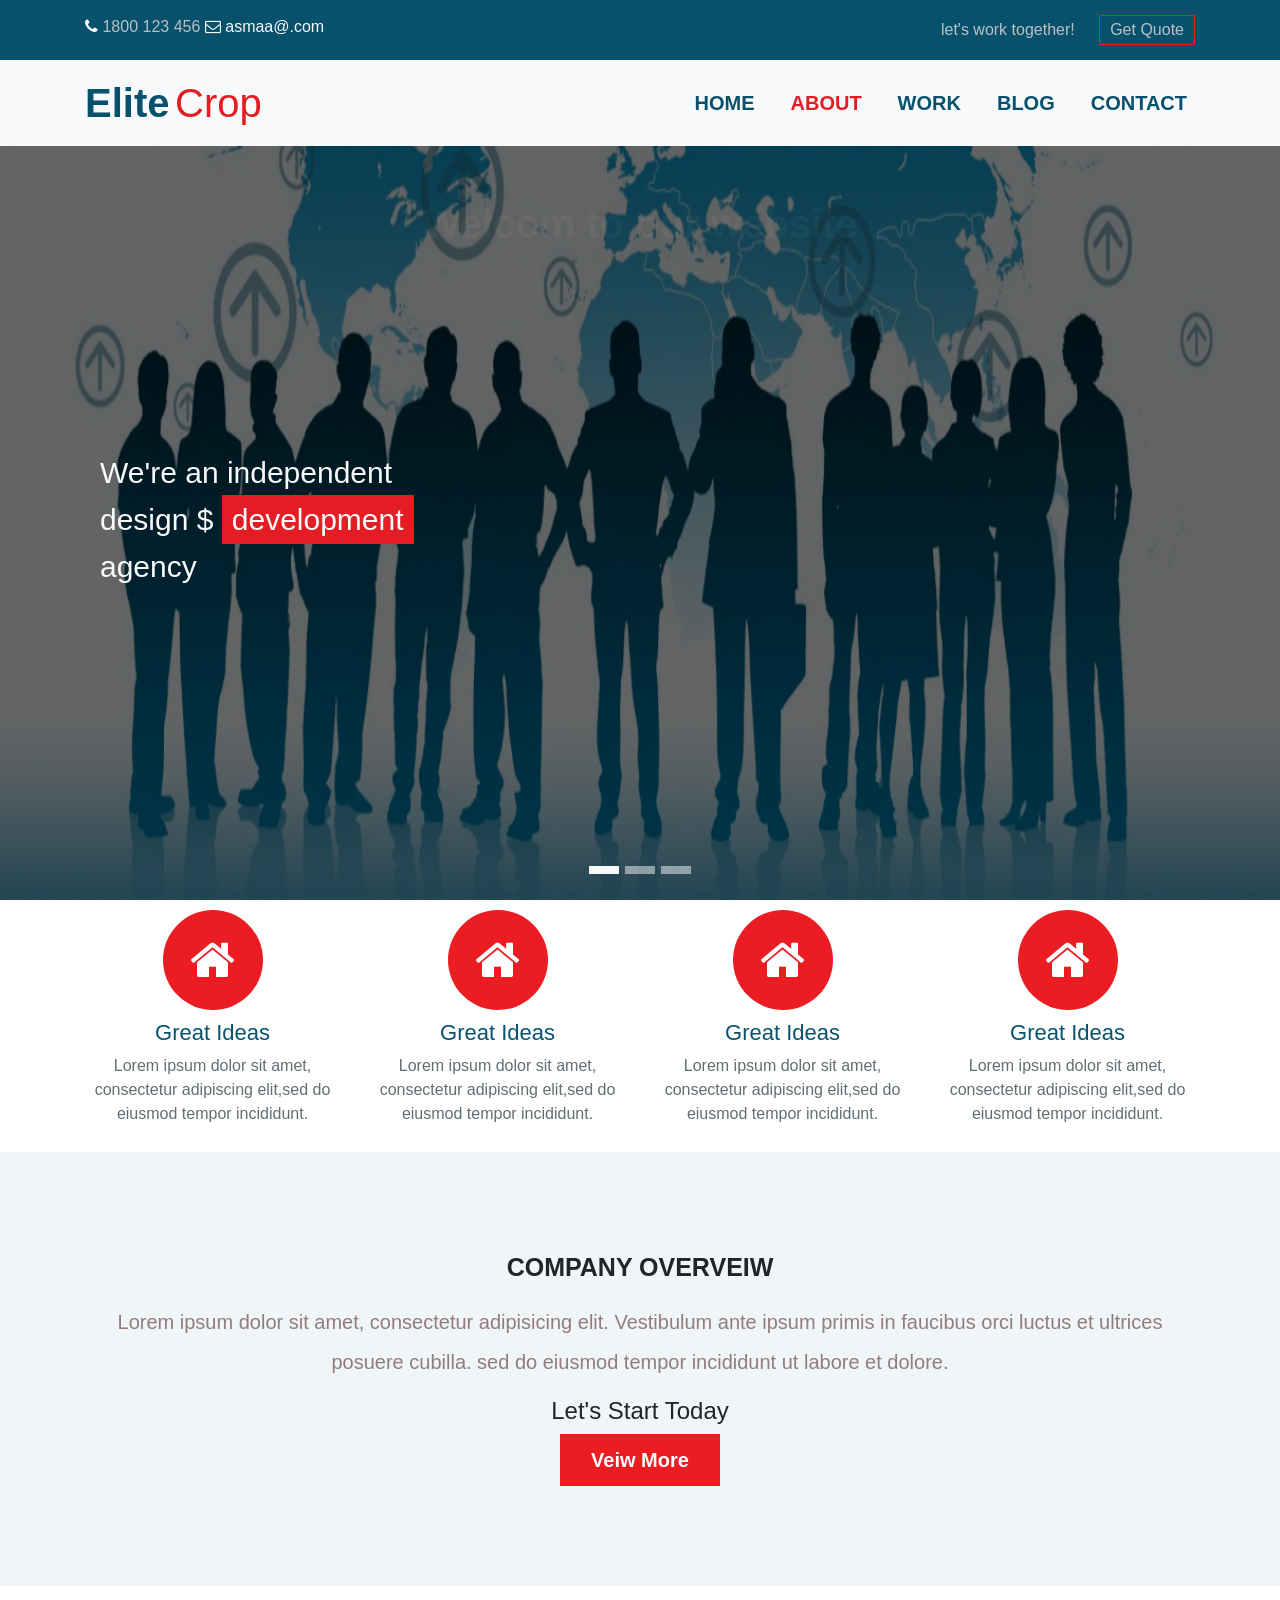
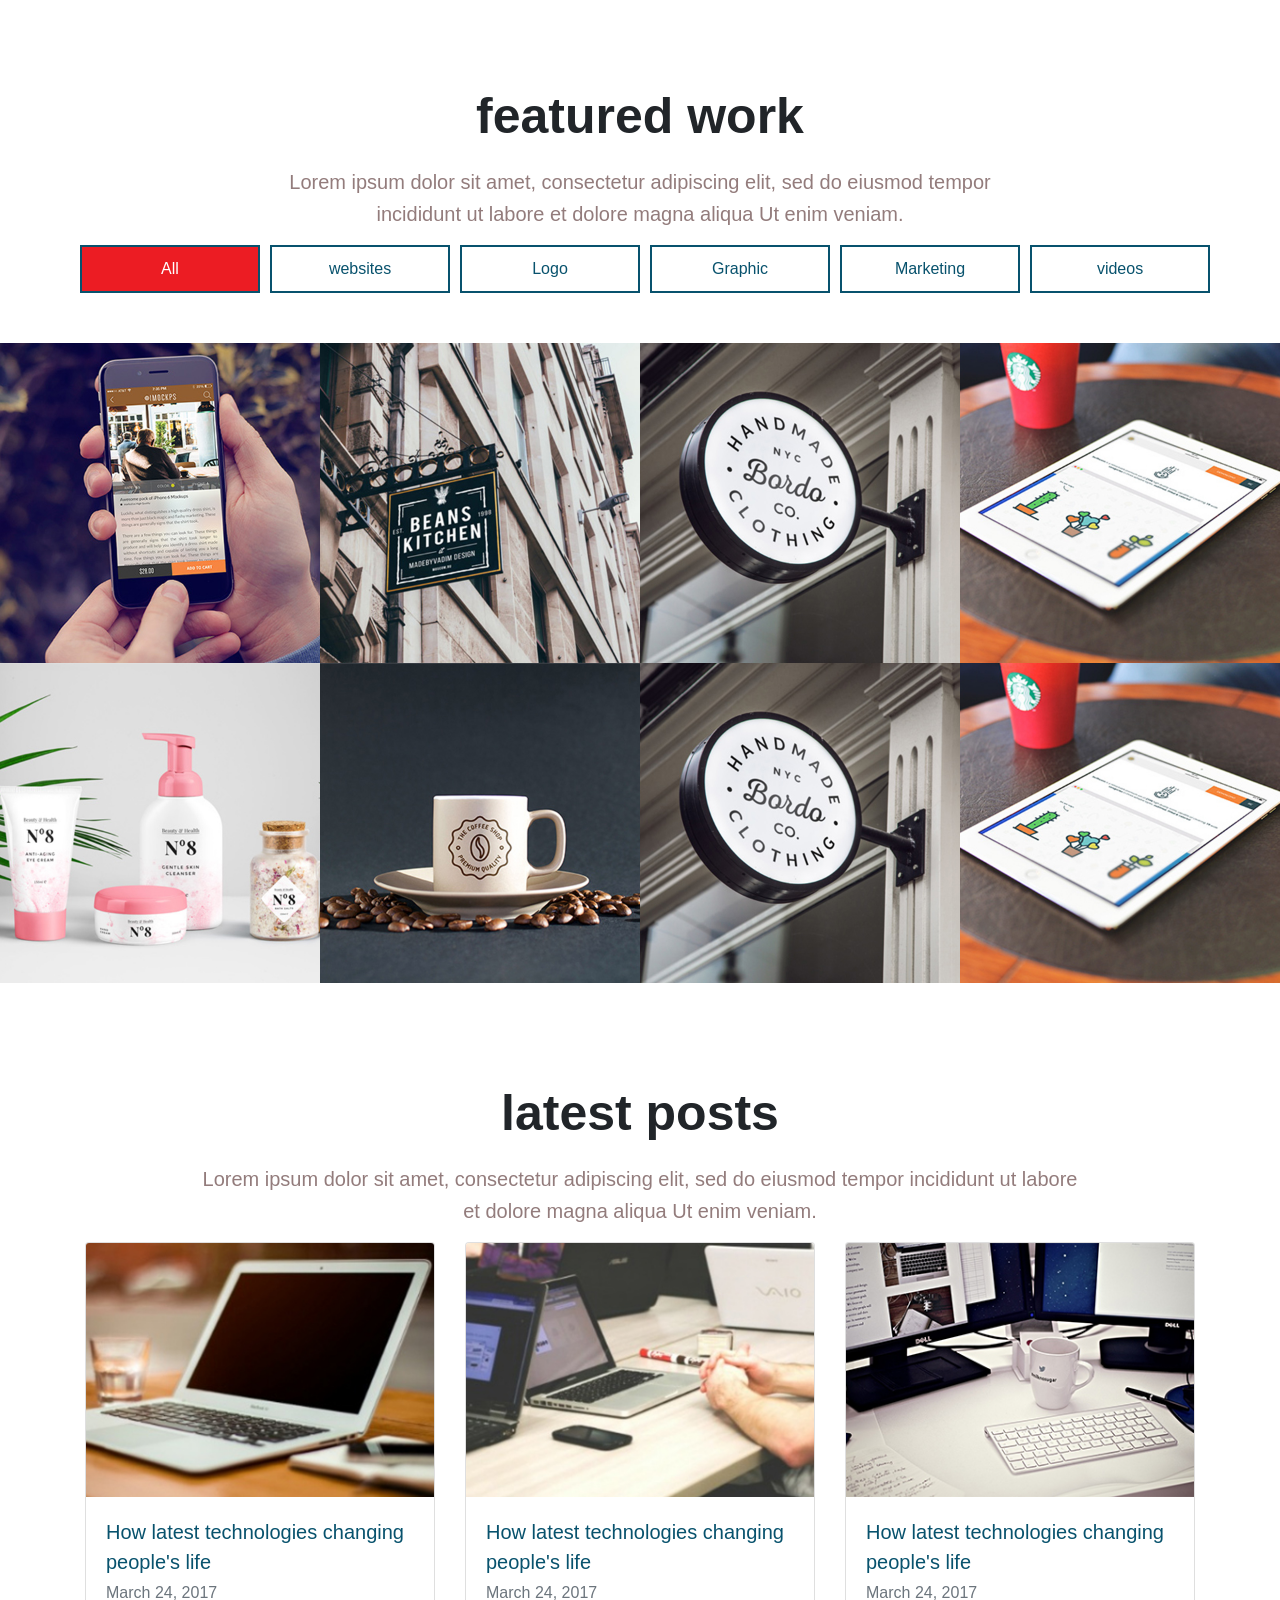
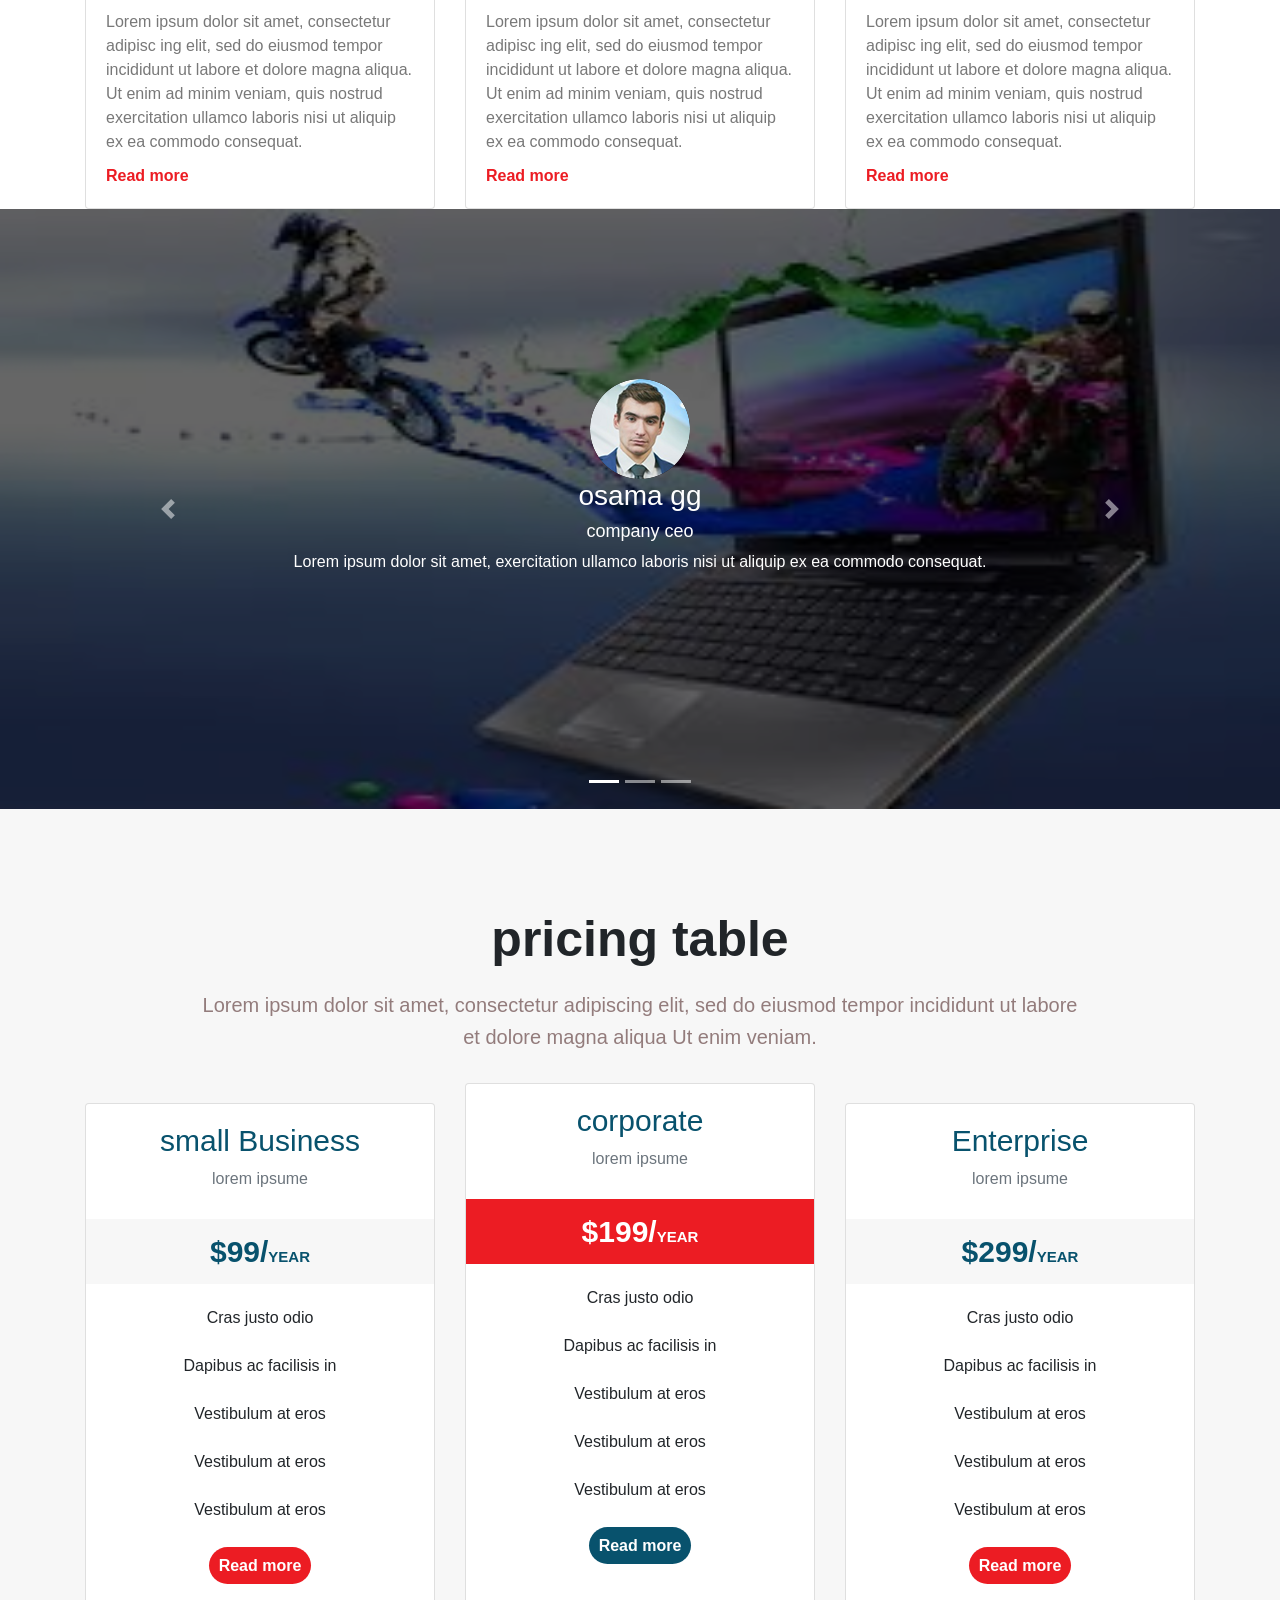
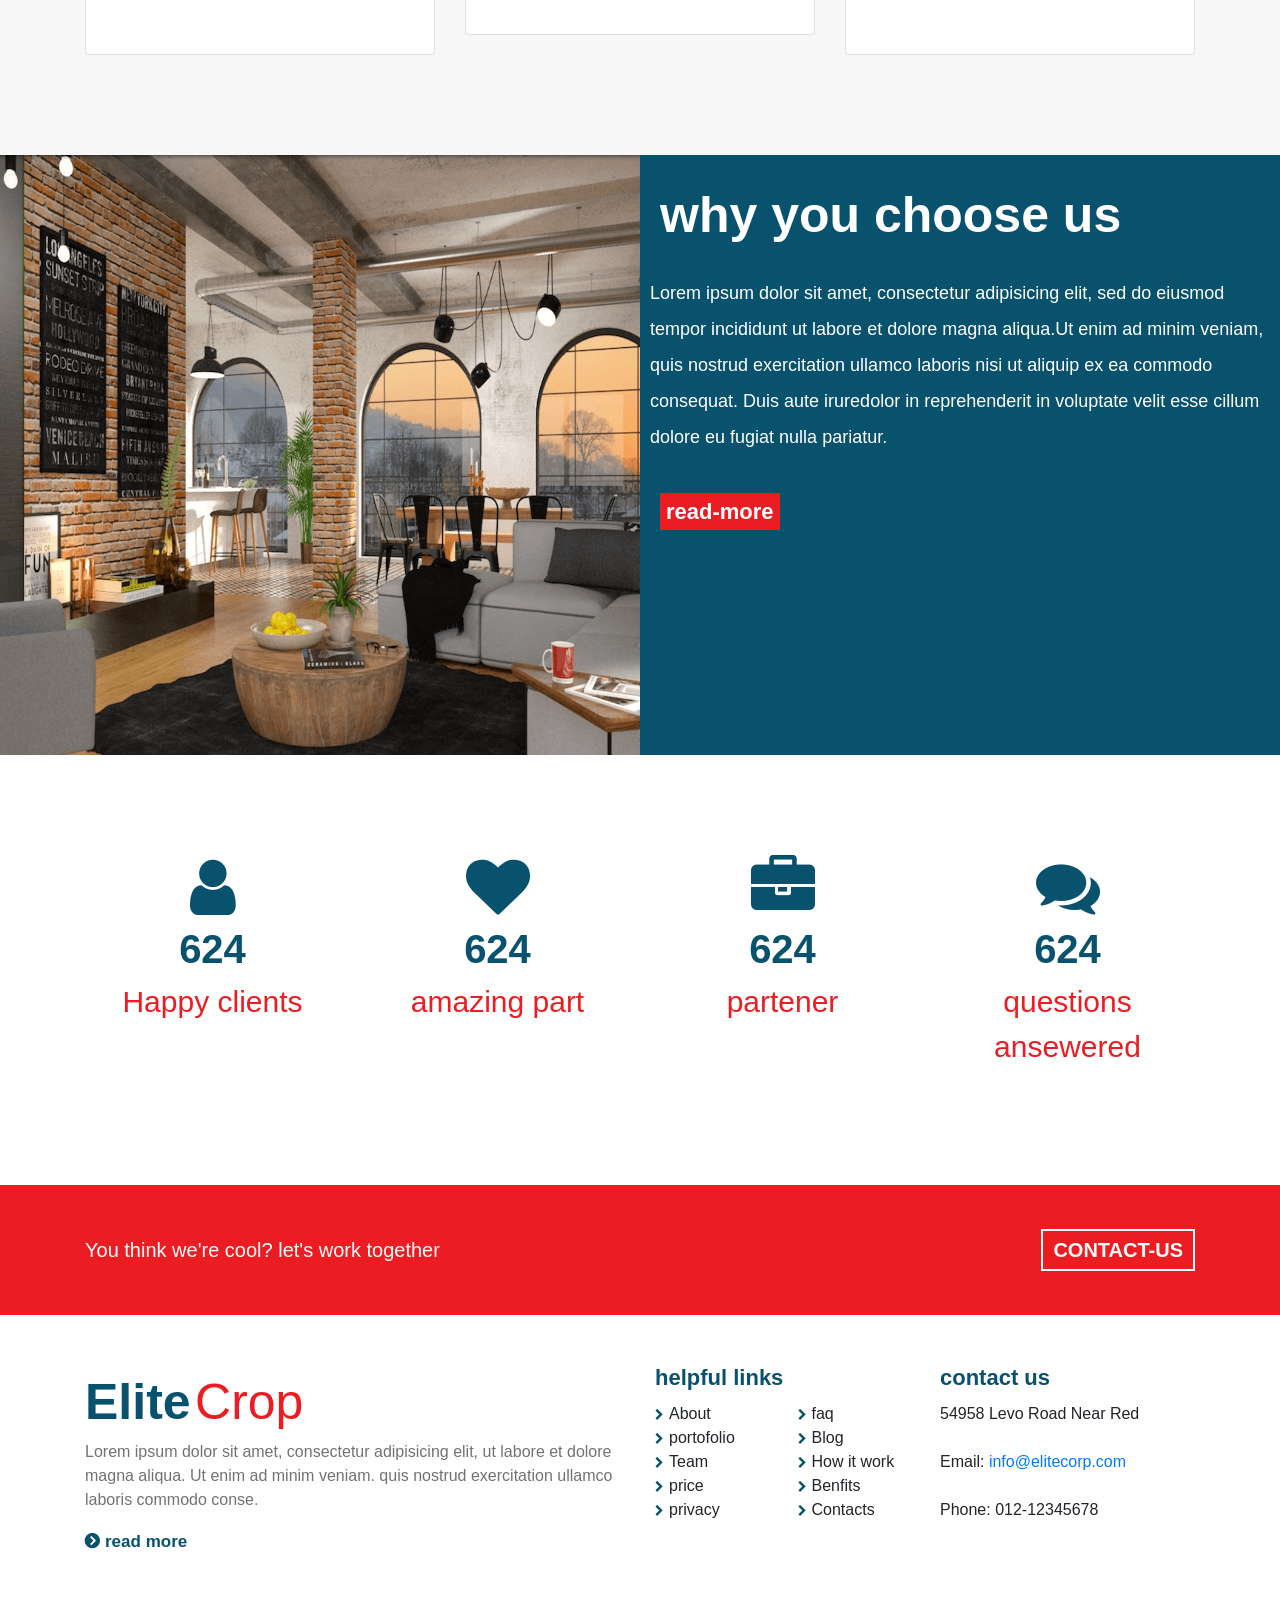
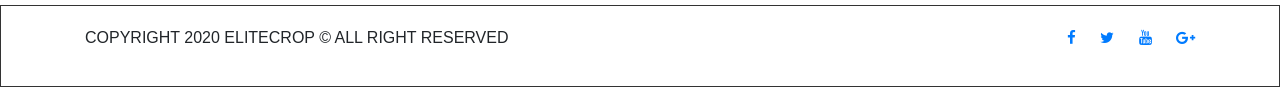
<file: index.html>
<!DOCTYPE html>
    <html lang="en">
        <head>
            <meta charset="UTF-8">
            
    <meta name="viewport" content="width=device-width, initial-scale=1, shrink-to-fit=no">
            <title>css3</title>
            <link rel="stylesheet" href="css/bootstrap.min.css">
             <link rel="stylesheet" href="https://stackpath.bootstrapcdn.com/font-awesome/4.7.0/css/font-awesome.min.css">
            <link rel="stylesheet"  href="css/animate.css">
            <link rel="stylesheet" href="css/style.css">
            
        </head>
        
        <body>
<!-- start upper bar-->


<div class="upper-bar">
 <div class="container">
  <div class="row">
   <div class="info col-sm text-center text-sm-left">
   <i class="fa fa-phone"></i> <span>1800 123 456</span>  <i class="fa fa-envelope-o"></i> asmaa@.com 
    
   </div>
    <div class="info col-sm text-center text-sm-right">
   <span> let's work together!</span> <span class="get-quote">Get Quote</span> 
    
   </div>
  </div>
 </div>
</div>
<!-- end upper bar-->

<!-- start navbar-->
<nav class="navbar navbar-expand-lg navbar-light ">
 <div class="container">
  <a class="navbar-brand" href="#">
   
   <span> Elite</span> <span> Crop</span>
   
  
  </a>
  
  <span></span>
  <button class="navbar-toggler" type="button" data-toggle="collapse" data-target="#main-nav" aria-controls="navbarSupportedContent" aria-expanded="false" aria-label="Toggle navigation">
    <span class="navbar-toggler-icon"></span>
  </button>

  <div class="collapse navbar-collapse" id="main-nav">
    <ul class="navbar-nav ml-auto">
      <li class="nav-item ">
        <a class="nav-link" href="#">Home </a>
      </li>
      <li class="nav-item">
        <a class="nav-link active" href="#">About <span class="sr-only">(current)</span></a>
      </li>
       <li class="nav-item">
        <a class="nav-link" href="#">work</a>
      </li>
   
    <li class="nav-item">
        <a class="nav-link" href="#">Blog</a>
      </li>
    <li class="nav-item">
        <a class="nav-link" href="#">contact</a>
      </li>
   
   
     
    </ul>
   
  </div>
  </div>
</nav>
<!-- end navbar-->
<!--start slider-->
<div class="slider style="height:750px">
<div id="main-slider" class="carousel slide" data-ride="carousel">
  <ol class="carousel-indicators">
    <li data-target="#main-slider" data-slide-to="0" class="active"></li>
    <li data-target="#main-slider" data-slide-to="1"></li>
    <li data-target="#main-slider" data-slide-to="2"></li>
  </ol>
  <div class="carousel-inner">
  
    <h1> We're an independent<br> design $ <span>development</span> <br> agency</h1>
   <div class="overlay">
   </div>
    <div class="carousel-item carousel-one active">
    
    </div>
    <div class="carousel-item carousel-two">
      
    </div>
    <div class="carousel-item carousel-three">
     
    </div>
  </div>

</div>
</div>

<!--end slider-->
<!-- start feature-->
<div class="features text-center">
 <div class="container">
  <div class="row">
   <div class="wow  animate__backInLeft  col-sm-6 col-lg-3 "data-wow-duration='2s'>
    <i class="fa fa-home fa-3x rounded-circle"> </i>
    <h3>Great Ideas</h3>
    <p>Lorem ipsum dolor sit amet, consectetur adipiscing elit,sed do eiusmod tempor incididunt.</p>
   </div>
    <div class="wow animate__backInDown col-sm-6 col-lg-3" data-wow-duration='2s'>
    <i class="fa fa-home fa-3x rounded-circle"> </i>
    <h3>Great Ideas</h3>
    <p>Lorem ipsum dolor sit amet, consectetur adipiscing elit,sed do eiusmod tempor incididunt.</p>
   </div>
     <div  class="wow animate__backInUp col-sm-6 col-lg-3" data-wow-duration='2s'>
    <i class="fa fa-home fa-3x rounded-circle"> </i>
    <h3>Great Ideas</h3>
    <p>Lorem ipsum dolor sit amet, consectetur adipiscing elit,sed do eiusmod tempor incididunt.</p>
   </div>
      <div class="wow animate__backInRight col-sm-6 col-lg-3" data-wow-duration='2s'>
    <i class="fa fa-home fa-3x rounded-circle"> </i>
    <h3>Great Ideas</h3>
    <p>Lorem ipsum dolor sit amet, consectetur adipiscing elit,sed do eiusmod tempor incididunt.</p>
   </div>
   
  </div>
 </div>
</div>



<!-- end feature-->
<!-- start over veiw -->
<div class="overveiw text-center">
 <div class="container">
  <h2  class="h1 wow animate__bounceInUp" data-wow-duration="2s">Company Overveiw</h2>
  <p class="wow animate__bounceInLeft"data-wow-duration="2s">Lorem ipsum dolor sit amet, consectetur adipisicing elit. Vestibulum ante ipsum primis in faucibus orci luctus et ultrices posuere cubilla. sed do eiusmod tempor incididunt ut labore et dolore.</p>
 <h4  class="wow animate__bounceInRight"data-wow-duration="2s"> Let's Start Today</h4>
 <button class="wow animate__bounceInDown" data-wow-duration="2s">Veiw More</button>
 </div>
</div>




<!--end over veiw-->
        
  <!--start featured work-->
  
  <div class="featured-work">
   
   <div class="container text-center">
    <h2>featured work</h2>
   
    <p>Lorem ipsum dolor sit amet, consectetur adipiscing elit, sed do eiusmod tempor incididunt ut labore et dolore magna aliqua Ut enim veniam.</p>
   <ul class="list-unstyled row ">
    <li data-class="all"class="active col-md">All</li>
    <li data-class=".websites" class="col-md">websites</li>
    <li data-class=".logo"class="col-md">Logo</li>
    <li data-class=".Graphic" class="col-md">Graphic </li>
    <li data-class=".marketing"class="col-md">Marketing</li>
    <li data-class=".videos"class="col-md">videos</li>
    
   </ul>
   </div>
   <div class="shuffle-imges">
    
    
   <div class="row">
    <div class="col-sm">
     <img src="image/featured_work-7.jpg " class="websites">
    </div>
    
    <div class="col-sm">
     <img class="logo" src="image/featured_work-8.jpg">
    </div>
     
    <div class="col-sm">
     <img src="image/featured_work-6.jpg"class="logo">
    </div>
    <div class="col-sm">
     <img src="image/featured_work-5.jpg"class="websites">
    </div>
   </div>
   <div class="row ">
     <div class="col-sm">
     <img src="image/featured_work-1.jpg "class="Graphic">
    </div>
    
    <div class="col-sm">
     <img src="image/featured_work-4.jpg"class="videos">
    </div>
     
    <div class="col-sm">
     <img src="image/featured_work-6.jpg"class="websites">
    </div>
    <div class="col-sm">
     <img src="image/featured_work-5.jpg"class="marketing">
    </div>
    
   </div>
   </div>
         
      
   
   
   
   
  </div>
  
  
  
  
  <!--end featured work-->
     <!--start latest posts-->
     <div class="latest-post ">
       <h2 class="text-center">latest posts</h2>
   
    <p class="text-center section-description">Lorem ipsum dolor sit amet, consectetur adipiscing elit, sed do eiusmod tempor incididunt ut labore et dolore magna aliqua Ut enim veniam.</p>
      <div class="container">
       <div class="row">
<!--start grid system-->
<div class="col-lg-4 col-md-6">
     <div class="card" >
  <img src="image/latest_post-1.jpg" class="card-img-top" alt="...">
  <div class="card-body">
    <h4 class="card-title"> How latest technologies changing people's life</h4>
    <h6 class="card-subtitle mb-2 text-muted">March 24, 2017</h6>
    <p class="card-text">Lorem ipsum dolor sit amet, consectetur adipisc ing elit, sed do eiusmod tempor incididunt ut labore et dolore magna aliqua. Ut enim ad minim veniam, quis nostrud exercitation ullamco laboris nisi ut aliquip ex ea commodo consequat.</p>
   <a href="#" class="card-link">Read more</a>
  </div>
  </div>
     </div>
  <!--end grid system-->
  <!--start grid system-->
<div class="col-lg-4 col-md-6">
     <div class="card" >
  <img src="image/latest_post-2.jpg" class="card-img-top" alt="...">
  <div class="card-body">
    <h4 class="card-title"> How latest technologies changing people's life</h4>
    <h6 class="card-subtitle mb-2 text-muted">March 24, 2017</h6>
    <p class="card-text">Lorem ipsum dolor sit amet, consectetur adipisc ing elit, sed do eiusmod tempor incididunt ut labore et dolore magna aliqua. Ut enim ad minim veniam, quis nostrud exercitation ullamco laboris nisi ut aliquip ex ea commodo consequat.</p>
   <a href="#" class="card-link">Read more</a>
  </div>
  </div>
</div>
  <!--end grid system-->
  <!--start grid system-->
<div class="col-lg-4 col-md-6">
     <div class="card" >
  <img src="image/latest_post-3.jpg" class="card-img-top" alt="...">
  <div class="card-body">
    <h4 class="card-title"> How latest technologies changing people's life</h4>
    <h6 class="card-subtitle mb-2 text-muted">March 24, 2017</h6>
    <p class="card-text">Lorem ipsum dolor sit amet, consectetur adipisc ing elit, sed do eiusmod tempor incididunt ut labore et dolore magna aliqua. Ut enim ad minim veniam, quis nostrud exercitation ullamco laboris nisi ut aliquip ex ea commodo consequat.</p>
   <a href="#" class="card-link">Read more</a>
  </div>
  </div>
  <!--end grid system-->
  </div>
</div>
      
     </div>
     
    
     
     
     <!-- end latest posts-->
     
     <!-- start testimontial-->    
        <div class="testimontial">
         <div class="overlay">
          
         </div>
         <div class="container">
       <div id="testimontial" class="carousel slide" data-ride="carousel">
  <ol class="carousel-indicators">
    <li data-target="#testimontial" data-slide-to="0" class="active"></li>
    <li data-target="#testimontial" data-slide-to="1"></li>
    <li data-target="#testimontial" data-slide-to="2"></li>
  </ol>
  <div class="carousel-inner">
    <div class="carousel-item active">
      
      <div class="carousel-caption d-none d-block">
         <img src="image/testi-thumb.png" alt="..."  style="width:100px; height: 100px">
        <h3>osama gg</h3>
        <span>company ceo</span>
        <p>Lorem ipsum dolor sit amet, exercitation ullamco laboris nisi ut aliquip ex ea commodo consequat.</p>
      </div>
    </div>
    <div class="carousel-item">
        
      <div class="carousel-caption d-none d-block">
        <img src="image/staff-1.jpg" class="rounded-circle" alt="..." style="width:100px; height:100px">
        <h3>mohamed gg</h3>
         <span>company ceo</span>
        <p>Lorem ipsum dolor sit amet, llamco laboris nisi ut aliquip ex ea commodo consequat.</p>
      </div>
    </div>
    <div class="carousel-item">
      
      <div class="carousel-caption d-none d-block">
        <img src="image/three.jpg" class="rounded-circle" alt="..."style="width:100px; height: 100px">
        <h3>ahmed gg</h3>
         <span>company ceo</span>
        
        <p>Lorem ipsum dolor sit amet,exercitation ullamco laboris nisi ut aliquip ex ea commodo consequat.</p>
      </div>
    
  </div>
  <a class="carousel-control-prev" href="#testimontial" role="button" data-slide="prev">
    <span class="carousel-control-prev-icon" aria-hidden="true"></span>
    <span class="sr-only">Previous</span>
  </a>
  <a class="carousel-control-next" href="#testimontial" role="button" data-slide="next">
    <span class="carousel-control-next-icon" aria-hidden="true"></span>
    <span class="sr-only">Next</span>
  </a>
</div>
         </div>
        </div>
        </div>
        
        
             <!-- end testimontial-->    
<!-- start price table-->
  <div class="pricing-table text-center ">
       <h2 >pricing table</h2>
   
    <p class=" section-description">Lorem ipsum dolor sit amet, consectetur adipiscing elit, sed do eiusmod tempor incididunt ut labore et dolore magna aliqua Ut enim veniam.</p>
      <div class="container">
       <div class="row">
<!--start grid system-->
<div class="col-lg-4 col-md-6">
     <div class="card" >
 
  <div class="card-body">
    <h4 class="card-title"> small Business</h4>
    <h6 class="card-subtitle mb-2 text-muted">lorem ipsume</h6>
    <p class="card-text">$99/<span>year</span></p>
      <ul class="list-group list-group-flush">
    <li class="list-group-item">Cras justo odio</li>
    <li class="list-group-item">Dapibus ac facilisis in</li>
    <li class="list-group-item">Vestibulum at eros</li>
     <li class="list-group-item">Vestibulum at eros</li>
      <li class="list-group-item">Vestibulum at eros</li>
       
  </ul>
   
   <a href="#" class="card-link">Read more</a>
  </div>
  </div>
     </div>
  <!--end grid system-->
  <!--start grid system-->
<div class="col-lg-4 col-md-6">
     <div class="card corporate" >
      <div class="card-body">
           <h4 class="card-title">corporate</h4>
   <h6 class="card-subtitle mb-2 text-muted">lorem ipsume</h6>
   <p class="card-text">$199/<span>year</span></p>
     <ul class="list-group list-group-flush">
    <li class="list-group-item">Cras justo odio</li>
    <li class="list-group-item">Dapibus ac facilisis in</li>
    <li class="list-group-item">Vestibulum at eros</li>
     <li class="list-group-item">Vestibulum at eros</li>
      <li class="list-group-item">Vestibulum at eros</li>
     
  </ul>
 
   <a href="#" class="card-link">Read more</a>
  </div>
  </div>
</div>
  <!--end grid system-->
  <!--start grid system-->
<div class="col-lg-4 col-md-6">
     <div class="card" >
 
  <div class="card-body">
    <h4 class="card-title"> Enterprise</h4>
    <h6 class="card-subtitle mb-2 text-muted">lorem ipsume</h6>
    <p class="card-text">$299/<span>year</span></p>
      <ul class="list-group list-group-flush">
    <li class="list-group-item">Cras justo odio</li>
    <li class="list-group-item">Dapibus ac facilisis in</li>
    <li class="list-group-item">Vestibulum at eros</li>
    
     <li class="list-group-item">Vestibulum at eros</li>
      <li class="list-group-item">Vestibulum at eros</li>
      
  </ul>
  
   <a href="#" class="card-link">Read more</a>
  </div>
  </div>
</div>
  <!--end grid system-->
  </div>
</div>
      
     </div> 


<!-- end price table-->
<div class= "choose-us">
 <div class="container-fluid">
  <div class="row">
   <div class="info col-lg-6">
    <img src="image/65.png" >
   </div>
   <div class="info col-lg-6">
<h2 class="h1">why you choose us</h2>
   <p>Lorem ipsum dolor sit amet, consectetur adipisicing elit, sed do eiusmod tempor incididunt ut labore et dolore magna aliqua.Ut enim ad minim veniam, quis nostrud exercitation ullamco laboris nisi ut aliquip ex ea commodo consequat. Duis aute iruredolor in reprehenderit in voluptate velit esse cillum dolore eu fugiat nulla pariatur. </p>
      
   <a href="#" class="read-more">read-more</a>
   
   </div>
  </div>
 </div>
</div>


<div class="stats text-center">
 <div class="container">
  <div class="row">
   <div class="col-sm-6 col-lg-3">
    <i class="fa fa-user fa-fw fa-4x"></i>
    <span class="number">624</span>
    <p> Happy clients</p>
    
   </div>
   <div class="col-sm-6 col-lg-3">
    <i class="fa fa-heart fa-fw fa-4x"></i>
    <span class="number">624</span>
    <p> amazing part</p>
    
   </div>
   <div class="col-sm-6 col-lg-3">
    <i class="fa fa-briefcase fa-fw fa-4x"></i>
    <span class="number">624</span>
    <p> partener</p>
    
   </div>
  <div class="col-sm-6 col-lg-3">
    <i class="fa fa-comments fa-fw fa-4x"></i>
    <span class="number">624</span>
    <p> questions ansewered</p>
    
   </div>
  </div>
 </div>
</div>
<div class="contact-us">
 <div class="container">
  <div class="row">
   <div class="col-md-8 text-center text-md-left">
    <p>You think we're cool? let's work together</p>
   </div>
   <div class="col-md-4 text-center text-md-right">
    <a href="#">contact-us</a>
   </div>
  </div>
 </div>
</div>

<div class="footer">
 <div class="container">
  <div class="row">
   <div class="col-md-6 col-sm-12">
    <div class="site-info">
     <span> Elite</span> <span> Crop</span>
    
     <p> Lorem ipsum dolor sit amet, consectetur adipisicing elit, ut labore et dolore magna aliqua. Ut enim ad minim veniam. quis nostrud exercitation ullamco laboris commodo conse.</p>
    <a href="#">read more</a>
    </div>
   </div>
    <div class="col-md-3 col-sm-6">
    <div class="helpful-links">
     <h2>helpful links</h2>
     <div class="row">
      <div class="col">
       <ul class="list-unstyled">
        <li>About</li>
          <li>portofolio</li>
           <li>Team</li>
            <li>price</li>
            <li>privacy</li>
               
       </ul>
      </div>
       <div class="col">
       <ul class="list-unstyled">
        <li>faq</li>
          <li>Blog</li>
           <li>How it work</li>
            <li>Benfits</li>
            <li>Contacts</li>
               
       </ul>
      </div>
     </div>
     
    </div>
   </div>
     <div class="col-md-3 col-sm-6">
    <div class="contact">
     
    <h2>contact us</h2>
    <ul class="list-unstyled">
     
<li>54958 Levo Road Near Red</li>
     <li>Email: <a href="mailto:info@elitecorp.com?subject="Contact>info@elitecorp.com</a></li>
     <li>Phone: 012-12345678</li>
    </ul>
     </div>
   </div>
  </div>
 </div>
</div>
<div class="copyright">
 <div class="container">
  <div class="row">
   <div class="col-sm-6 text-center text-sm-left text-uppercase">
    copyright 2020  EliteCrop &copy; all right reserved
  </div>
      <div class="col-sm-6 text-center  text-sm-right">
    <ul class="list-unstyled">
     <li>
      <a href="#"><i class="fa fa-facebook"></i></a>
     </li>
      <li>
      <a href="#"><i class="fa fa-twitter"></i></a>
     </li>
       <li>
      <a href="#"><i class="fa fa-youtube"></i></a>
     </li>
        <li>
      <a href="#"><i class="fa fa-google-plus"></i></a>
     </li>
    </ul>
  </div>
</div>
 </div>
</div>

        <section class="loading-overlay">
  <h1 class="woo wow animate__zoomIn"data-wow-duration="4s">Welcom to our website</h1>
  <div class="spinner">
    <div class="bounce1"></div>
    <div class="bounce2"></div>
    <div class="bounce3"></div>
  </div>
        
       </section> 
        
        
        
        
       
<script src="js/jquery-3.2.1.min.js"></script>
 <script src="https://cdn.jsdelivr.net/npm/popper.js@1.16.0/dist/umd/popper.min.js"></script>
   <script src="js/main.js"></script>
   <script src="js/bootstrap.min.js"></script>
                                    <script src="js/wow.min.js"></script>
                                                               <script>new WOW().init();</script>
   
          
          
        
          





        </body>
      
      
      
      
      
      
      
      
      
      
        
        
    </html>
</file>
<file: css/style.css>
/* first color:#08526d
 * second color:#ec1c23
 */
/*start upper-bar*/
 .upper-bar{
    
    background:#08526d;
    color: #FFF;
  
 }
 .upper-bar .info{
  margin: 15px 0;
 }
 .upper-bar span{
    color:#bfc6c9;
 }
 .upper-bar .get-quote{
    display: inline-block;
    border: 1px solid #ec1c23;
    padding: 2px 10px;
    margin-left: 20px;
 }
 
 
 @media(max-width:576px){
  
  .upper-bar .info:first-child{
   margin-bottom: 0;
  }
  .upper-bar .get-quote{
   border:none;
   margin-left:5px;
  }
 }
 /*end upper-bar*/
 /*start navbar*/
 .navbar-brand > span{
    
    font-size:40px;
 }
 
 
 
 .navbar-brand span:first-child{
    
    color:#08526d;
    font-weight: bold;
 }
 .navbar-brand span:last-child{
    
    color:#ec1c23;
 }
 .navbar-nav .nav-link{
    font-size: 20px;
    text-transform: uppercase;
    margin-left: 20px;
    
    
 }
 .navbar-light .navbar-nav .nav-link{
    color:#08526d;
 }
 .nav-link, .navbar-light .navbar-nav .nav-link.active{
    color:#ec1c23;
    font-weight: 600;
 }
 /*end nav*/
 
 
 
 /*start slider*/
 .slider{
    background-color: #DDD;
    
 }
 .slider .carousel-inner{
    display:flex;
    align-items: center;
    justify-content: flex-start;
    
    
 }
@media(max-width:768px){

 
}
 .slide .carousel-item{
    background-size: 100% 100%;
 }



 .slider .carousel-one {
    background-image: url('../image/gg.jpg');
   
 }
 
  .slider .carousel-two{
     background-image: url('../image/room2.jpeg');
    
 }
  .slider .carousel-three{
     background-image: url('../image/gallery-7.jpg');
     
 }
.slider .carousel-inner h1{
    position: absolute;
    color:#FFF;
    z-index: 3;
    font-size:30px;
    line-height: 1.5;
    max-width:900px;
    left: 100px;
    
    
 }
 .slider .carousel-inner h1 span{
    background-color: #ec1c23;
    color:#FFF;
    display: inline-block;
    padding: 2px 10px;
 }
 .slider .carousel-inner .overlay{
    position:absolute;
    top:0;
    left:0;
    width:100%;
    height:100%;
    
    background-color:rgba(0,0,0,.6);
    z-index: 2;
 }
 .slider .carousel-indicators li{
    height:8px;
    cursor: pointer;
 }
 
 /*end sliger*/
 
 
/* start features */


.features{
 padding:10px 0;
 
}
 .features i{
  background-color: #ec1c23;
  width:100px;
  height:100px;
  line-height: 100px;
 color:#FFF;
 margin-bottom:10px;
 }
 .features h3{
  color:#08526d;
  font-size:22px;
 }
  .features p{
  color:#626E72;
 
 }
 
 /* end features */
 
 
 /* start overveiw */
 .overveiw{
  
  padding:100px;
  background-color:#f0f5f7;
 }
 
 .overveiw h2{
  font-size: 25px!important;
  text-transform: uppercase;
  font-weight: bold;
  margin-bottom: 20px;
 }



  .overveiw p{
  width:100%;
  line-height: 2;
  font-size: 20px;
  margin: 0 auto 15px;
  color:#937C7C;
  
  }
  .overveiw .container{
   padding-left:0;
   padding-right:0;
  }
 
  @media (min-width: 576px)
 .overveiw h2{
 font-size:50px;
  
}}
 
 
  .overveiw h4{
  letter-spacing: 2px;
  font-weight: normal;
  color:#acacac;
  margin-bottom:40px;
  
 }
  .overveiw button{
   background:#ec1c23;
   
   color:#FFF;
   padding: 10px 30px;
   font-weight: bold;
   font-size: 20px;
   border:1px solid #ec1c23;
  
  
 }

 
 /* end overveiw*/

 /* start featured work */
.featured-work{
 
 padding:100px 0;
  
 }

 .featured-work h2{
 
  font-size: 50px;
 
  font-weight: bold;
  margin-bottom: 20px;
 
  
 }

 .featured-work p{
  width:70%;
  line-height: 1.6;
  font-size: 20px;
  margin: 0 auto 15px;
  color:#937C7C;
  
 }
 .featured-work ul li{
 color:#08526d;
 border:2px solid #08526d;
 padding:10px 20px;
 margin-left:10px;
 margin-bottom: 10px;
 -webkit-transition:all .5s ease-in-out;
  -moz-transition:all .5s ease-in-out;
   -o-transition:all .5s ease-in-out;
    transition:all .5s ease-in-out;
  
 }
 @media (max-width:576px){
   .featured-work ul li{
    margin-right: 10px;
   }
 }
  .featured-work ul li.active,
  .featured-work ul li:hover{
 color:#FFF;
 background:#ec1c23;
 border: 2px solid #08526d;
 
  
 }
  .featured-work ul {
   margin-bottom: 40px;
   
  }
  .featured-work ul li:hover{
   cursor: pointer;
  }
  .featured-work .shuffle-imges .row .col-sm{
  padding:0;
   
   
  }
  .featured-work .shuffle-imges .row{
   margin: 0;
  }
 
 .featured-work .row  img{
  width:100%;
 }
  
  .latest-post h2{
 
  font-size: 50px;
 
  font-weight: bold;
  margin-bottom: 20px;
 
  
 }
 .latest-post .section-description{
  width:70%;
  line-height: 1.6;
  font-size: 20px;
  margin: 0 auto 15px;
  color:#937C7C;
  
 }
 .latest-post .card .card-title{
  font-size:20px;
  line-height: 1.5;
  color:#08526d;
 }
 .latest-post .card .card-text{
  
  color:#787878;
  margin-bottom: 10px;
 }
 .latest-post .card .card-link{
  color:#ec1c23;
  font-weight: bold;
 }
 

 
  /* end featured work */
 
 
 
 
 
 /*start testimontial*/
 
 .testimontial .overlay{
    position:absolute;
    top:0;
    left:0;
    width:100%;
    height:100%;
    
    background-color:rgba(0,0,0,.6);
    z-index: 2;
 }
 /*end testimontial*/ 
 
   .testimontial {
    background-image: url('../image/computry2.jpg');
    -webkit-background-size: 100% 100%;
    -moz-background-size: 100% 100%;
    -o-background-size: 100% 100%;
    position: relative;
    height: 600px;
   
 }
 .testimontial .carousel{
    height: 600px;

 }
.testimontial .carousel-item {
    height: 600px!important;}
 .testimontial .carousel-caption {
   text-align: center;
   margin-bottom:90px;
   bottom:0!important;
   top:150px;
   height: 600px;
 }
   .testimontial .container{
    position: relative;
    z-index: 3;
   }


 @media(max-width:992px){
  .testimontial .carousel-caption{
   margin-top:30px;
  }
  
 }
 .testimontial .carousel-caption h3{
  margin-bottom: 5px;
  
  
  
 }
 
 .testimontial .carousel-caption h3 + span{
  font-size: 18px;
  margin-bottom:5px;
  display: inline-block;
  
 }

 .pricing-table{
  padding:100px 0 100px;
  background-color:#f7f7f7;
 }
 
 .pricing-table .section-description{
  width:70%;
  line-height: 1.6;
  font-size: 20px;
  margin: 0 auto 50px;
  color:#937C7C;
  
 }
 .pricing-table .card .card-title{
  font-size:30px;
  line-height: 1.5;
  color:#08526d;
  margin-top:14px;
 }

 .pricing-table .card-body {
   padding: 0!important;
   min-height: 550px!important
   
}
 .pricing-table .card .card-text{
  
  color:#08526d;
  margin-bottom: 5px;
  background: #f7f7f7;
  font-size: 30px;
  margin:30px 0 10px;;
  padding:10px;
  font-weight:bold;
 }
 .pricing-table .card .card-link{
  color:#FFF;
  font-weight: bold;
background:#ec1c23;
margin-top: 20px;
border-radius: 20px;

padding: 10px;
 }
 .pricing-table ul{
    margin-bottom: 20px;
 }
  .pricing-table .corporate .card-text{
  background: #ec1c23;
  color: #FFF;
 
 }
 
 .pricing-table .corporate{
  position: relative;
  top: -20px;
 }
.pricing-table .card .card-text span{
   text-transform: uppercase;
   font-size:15px; 
  }
.list-group-flush>.list-group-item{
  border:none;
  
 }
 .pricing-table .corporate .card-link{
  background: #08526d;
 }
 
 .pricing-table .corporate{
  position: relative;
  top: -20px;
 }
 @media(max-width:992px){
  .pricing-table .corporate{
  position: relative;
  top: 0;
 }
 }
 .choose-us{
  position: relative;
 }
.choose-us img {
    width: 100% !important;
    height: 100%!important;
}
 .choose-us .info{
padding: 0;
min-height: 600px!important;

 }
 
 .choose-us .info:last-child{
  padding-top:10px;
  background:#08526d;
  color:#fff;
 }
  .choose-us .h1{
   margin:20px;
   margin-bottom: 20px;
  }
  .choose-us p{
   margin-top:30px;
   margin-left: 10px;
   line-height: 2;
   font-size:18px;
   margin-bottom: 40px;
  }
  .choose-us .read-more{
 padding:6px;
margin-bottom:10px;
margin-left: 20px;
   color:#FFF;
   font-size: 22px;
   font-weight: bold;
   background: #ec1c23;
  }
   .stats{
    padding:100px 0;
    color:#08526d;
   }
  
  .stats .number{
   display:block;
   font-size: 40px;
   font-weight:bold;
   
   
  }
 .stats p{
  color:#ec1c23;
  font-size: 30px;
 }
 .contact-us{
  padding: 50px 0;
  background:#ec1c23;
  color:#FFF;
  font-size:20px;
 }
  .contact-us p{
   margin: 0;
  }
  
  @media(max-width:768px){
   
    .contact-us p{
   margin-bottom:30px;
  }
  }
  .contact-us a{
   
   padding:8px 10px;
   border:2px solid #fff;
   color:#fff;
   text-transform:uppercase;
   font-weight:bold;
  
   
  }
  .footer{
   padding: 50px 0;
  }
  

 .footer .site-info > span{
    
   
    font-size :50px;
    margin-bottom: 20px;
    
 }
  
 .footer .site-info span:first-of-type{
    
    color:#08526d;
    font-weight: bold;
    
 }
.footer .site-info span:last-of-type{
    
    color:#ec1c23;
 } 
  
  .footer .site-info p{
   line-height: 1.5;
   color:#727272;
  }
  .footer .site-info a{
   color:#08526d;
   font-size:17px;
   font-weight: bold;
  }
  
  .footer .site-info a:before{
   content: "\f138";
   font-family: "FontAwesome";
   margin-right:5px;
  }
  
 .footer .helpful-links h2,
 .footer .contact h2{
  color:#08526d;
  font-size:22px;
  margin-bottom: 10px;
 }
  .footer .helpful-links  ul li:before{
   font-family: "FontAwesome";
   content: "\f054";
   margin-right:5px;
   font-size:12px;
   color:#08526d;
   
  }
  .footer .contact ul li{
   margin-bottom:24px;
  }
  .copyright{
   border:1px solid  #333;
   padding:20px;
  }
  .copyright ul li{
   display: inline-block;
   color:#999;
   margin-left:20px;
   font-size:15px;
  }
.loading-overlay{
   background:#08526d;
   color:#FFF;
   position:fixed;
   top:0;
   left:0;
   width:100%;
   height:100%;
   z-index:99999;
 }
 .spinner {
   margin: 50px auto 0;
   width: 100px;
   text-align: center;
 }
 
 .spinner > div {
   width: 18px;
   height: 18px;
   background-color: #fff;
 
   border-radius: 100%;
   display: inline-block;
   -webkit-animation: sk-bouncedelay 1.4s infinite ease-in-out both;
   animation: sk-bouncedelay 1.4s infinite ease-in-out both;
 }
 
 .spinner .bounce1 {
   -webkit-animation-delay: -0.32s;
   animation-delay: -0.32s;
 }
 
 .spinner .bounce2 {
   -webkit-animation-delay: -0.16s;
   animation-delay: -0.16s;
 }
 
 @-webkit-keyframes sk-bouncedelay {
   0%, 80%, 100% { -webkit-transform: scale(0) }
   40% { -webkit-transform: scale(1.0) }
 }
 
 @keyframes sk-bouncedelay {
   0%, 80%, 100% { 
     -webkit-transform: scale(0);
     transform: scale(0);
   } 40% { 
     -webkit-transform: scale(1.0);
     transform: scale(1.0);
   }
 }
  
  .woo{
     font-weight: bold;
     color:#fff;
     margin: 200px auto 0;
     text-align: center;
  }
</file>
